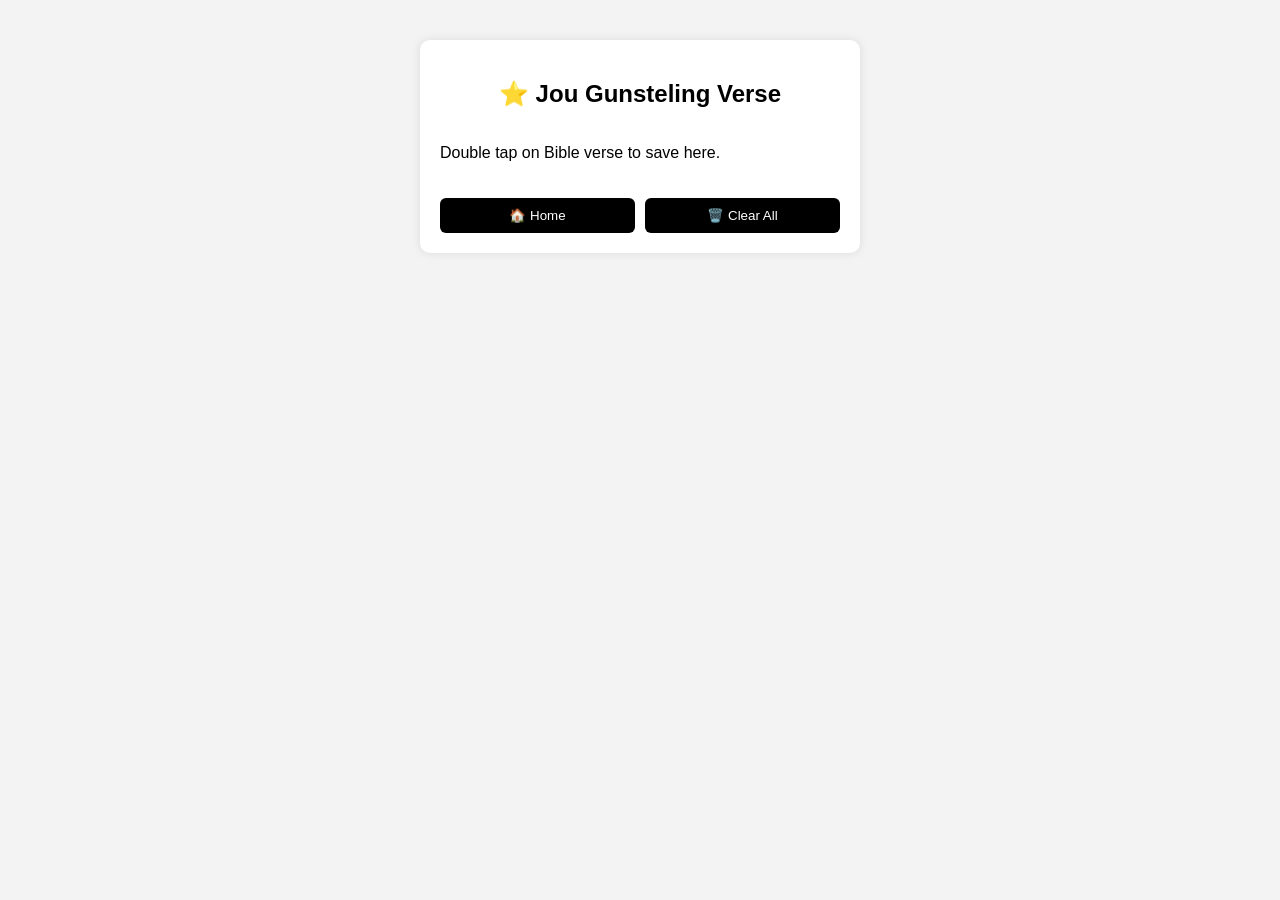
<file: favorites.html>
<!DOCTYPE html>
<html lang="af">
<head>
<meta charset="UTF-8" />
<meta name="viewport" content="width=device-width, initial-scale=1" />
<title>Gunsteling Verse Met Kleure</title>
<style>
  body {
    font-family: Arial, sans-serif;
    background-color: #f3f3f3;
    display: flex;
    justify-content: center;
    align-items: flex-start;
    min-height: 100vh;
    margin: 0;
  }
  .page {
    background: white;
    padding: 20px;
    border-radius: 10px;
    box-shadow: 0 0 10px rgba(0,0,0,0.1);
    width: 90%;
    max-width: 400px;
    margin-top: 40px;
    max-height: 90vh;
    overflow-y: auto;
  }
  h2 {
    text-align: center;
    margin-bottom: 20px;
  }
  .buttons-container {
    display: flex;
    flex-direction: column;
    gap: 10px;
  }
  .favorite-item {
    background: #f9f9f9;
    border: 1px solid #ddd;
    padding: 10px;
    border-radius: 6px;
    position: relative;
    cursor: default;
  }
  .favorite-item strong {
    display: block;
    margin-bottom: 5px;
  }
  .delete-btn {
    position: absolute;
    bottom: 8px;
    right: 5px;
    background: transparent;
    border: none;
    color: #ff0000;
    font-size: 18px;
    cursor: pointer;
  }
  .delete-btn:hover {
    color: #a7001f;
  }
  .favorites-footer {
    margin-top: 20px;
    display: flex;
    justify-content: space-between;
    gap: 10px;
  }
  .favorites-footer .button {
    flex: 1;
    padding: 10px;
    background-color: #000;
    color: white;
    border: none;
    border-radius: 6px;
    cursor: pointer;
  }
  .favorites-footer .button:hover {
    background-color: #838383;
  }
  .clear-btn {
    background-color: #dc3545;
  }
  .clear-btn:hover {
    background-color: #b02a37;
  }
  .favorite-buttons button {
    margin-right: 5px;
    padding: 4px 8px;
    font-size: 14px;
    border: none;
    background: #000;
    color: white;
    border-radius: 4px;
    cursor: pointer;
  }
  .favorite-buttons button:hover {
    background: #707070;
  }

  /* Color palette popup */
  #colorPalette {
    position: fixed;
    display: none;
    background: white;
    border: 1px solid #ccc;
    border-radius: 6px;
    padding: 5px;
    box-shadow: 0 2px 10px rgba(0,0,0,0.2);
    z-index: 1000;
  }
  #colorPalette button {
    width: 24px;
    height: 24px;
    border: none;
    margin: 3px;
    border-radius: 50%;
    cursor: pointer;
  }

  /* Marker button colored */
  .highlight-btn {
    position: relative;
  }

  .flash-highlight {
  animation: flash 1s ease-in-out 3;
}

@keyframes flash {
  0%   { background-color: #ffffcc; }
  50%  { background-color: #ffeb3b; }
  100% { background-color: transparent; }
}


  .highlight-btn.color-yellow { background-color: #fff176; color: black; }
  .highlight-btn.color-green { background-color: #a5d6a7; color: black; }
  .highlight-btn.color-pink  { background-color: #f48fb1; color: black; }
  .highlight-btn.color-blue  { background-color: #81d4fa; color: black; }
  .highlight-btn.color-none  { background-color: #000; color: white; }
</style>
</head>
<body>
<div id="favoritesContainer" class="page">
  <h2>⭐ Jou Gunsteling Verse</h2>
  <div id="favoritesList" class="buttons-container">
    <!-- Favorite verses go here -->
  </div>

  <div class="favorites-footer">
    <button class="button" onclick="window.location.href='index.html'">🏠 Home</button>
    <button class="button clear-btn" onclick="clearAllFavorites()">🗑️ Clear All</button>
  </div>
</div>

<!-- Color palette popup -->
<div id="colorPalette">
  <button data-color="yellow" style="background:#fff176;" title="Geel"></button>
  <button data-color="green" style="background:#a5d6a7;" title="Groen"></button>
  <button data-color="pink"  style="background:#f48fb1;" title="Pienk"></button>
  <button data-color="blue"  style="background:#81d4fa;" title="Blou"></button>
  <button data-color="none"  style="background:#000; color:white;" title="Verwyder merk">X</button>
</div>

<script>
  const favoritesList = document.getElementById("favoritesList");
  const colorPalette = document.getElementById("colorPalette");

  // Load favorites & render
  function renderFavorites() {
    favoritesList.innerHTML = "";
    let favorites = JSON.parse(localStorage.getItem("favorites") || "[]");
    if (favorites.length === 0) {
      favoritesList.innerHTML = "<p>Double tap on Bible verse to save here.</p>";
      return;
    }

    favorites.forEach(fav => {
      const div = document.createElement("div");
      div.className = "favorite-item";
      div.id = fav.id;

      // If highlight HTML exists, use that, else plain text
      const verseHTML = fav.highlightedHTML || escapeHtml(fav.text);

      // Determine button color class from saved highlightColor, else none
      const btnColorClass = fav.highlightColor ? `color-${fav.highlightColor}` : "color-none";

      div.innerHTML = `
        <strong>${fav.title}</strong>
        <span class="highlightable-text">${verseHTML}</span>
        ${fav.note ? `<div class="note-text">📝 ${fav.note}</div>` : ""}
        <div class="favorite-buttons">
          <button class="open-btn">📖 Open</button>
          <button class="highlight-btn ${btnColorClass}" title="Markeer & verander kleur">🖍️</button>
          <button class="note-btn">📝</button>
          <button class="delete-btn">🗑️</button>
        </div>
      `;

      // Add event listeners
      // Open scroll
      div.querySelector(".open-btn").addEventListener("click", e => {
        e.stopPropagation();
        window.location.href = "index.html?scrollTo=" + encodeURIComponent(fav.id);
      });

      // Delete favorite
      div.querySelector(".delete-btn").addEventListener("click", e => {
        e.stopPropagation();
        deleteFavorite(fav.id);
      });

      // Add or edit note
      div.querySelector(".note-btn").addEventListener("click", e => {
        e.stopPropagation();
        const newNote = prompt("Skryf 'n nota vir hierdie vers:", fav.note || "");
        if (newNote !== null) {
          fav.note = newNote.trim();
          saveFavorite(fav);
          renderFavorites();
        }
      });

      // Highlight button click
      div.querySelector(".highlight-btn").addEventListener("click", e => {
        e.stopPropagation();
        openColorPalette(e.currentTarget, div, fav);
      });

      favoritesList.appendChild(div);
    });
  }

  // Escape HTML special chars to prevent XSS if needed
  function escapeHtml(text) {
    return text.replace(/[&<>"']/g, function(m) {
      return ({
        '&': '&amp;',
        '<': '&lt;',
        '>': '&gt;',
        '"': '&quot;',
        "'": '&#39;'
      })[m];
    });
  }

  // Save favorite (update or add)
  function saveFavorite(fav) {
    let favorites = JSON.parse(localStorage.getItem("favorites") || "[]");
    const idx = favorites.findIndex(f => f.id === fav.id);
    if (idx !== -1) favorites[idx] = fav;
    else favorites.push(fav);
    localStorage.setItem("favorites", JSON.stringify(favorites));
  }

  // Delete favorite
  function deleteFavorite(id) {
    let favorites = JSON.parse(localStorage.getItem("favorites") || "[]");
    favorites = favorites.filter(f => f.id !== id);
    localStorage.setItem("favorites", JSON.stringify(favorites));
    renderFavorites();
  }

  // Clear all favorites
  function clearAllFavorites() {
    if(confirm("Is jy seker jy wil alle gunstelinge verwyder?")) {
      localStorage.removeItem("favorites");
      renderFavorites();
    }
  }

  // Open color palette near button
  function openColorPalette(button, verseDiv, fav) {
    // Save context so color picker knows which verse to edit
    colorPalette.style.display = "block";

    // Position popup near button
    const rect = button.getBoundingClientRect();
    colorPalette.style.top = (rect.bottom + window.scrollY + 5) + "px";
    colorPalette.style.left = (rect.left + window.scrollX) + "px";

    // Save current context in dataset for color buttons
    colorPalette.dataset.verseId = fav.id;
    colorPalette.dataset.verseDivId = verseDiv.id;

    // Setup color buttons handlers
    [...colorPalette.querySelectorAll("button")].forEach(btn => {
      btn.onclick = () => {
        const color = btn.dataset.color;

        if (color === "none") {
          // Remove highlights and highlightColor
          fav.highlightColor = null;
          fav.highlightedHTML = escapeHtml(fav.text);
        } else {
          // Highlight selected text or entire verse if no selection
          highlightText(verseDiv, fav, color);
        }

        // Save favorite and rerender list
        saveFavorite(fav);
        renderFavorites();

        // Hide palette
        colorPalette.style.display = "none";
      };
    });
  }

  // Function to highlight selected text inside verseDiv with chosen color
  function highlightText(verseDiv, fav, color) {
    const textEl = verseDiv.querySelector(".highlightable-text");

    const selection = window.getSelection();
    if (!selection.rangeCount) {
      // No text selected - highlight entire verse text as fallback
      fav.highlightColor = color;
      fav.highlightedHTML = `<mark style="background-color:${getColorCode(color)};">${escapeHtml(fav.text)}</mark>`;
      return;
    }
    const range = selection.getRangeAt(0);

    // Check selection inside textEl
    if (!textEl.contains(range.commonAncestorContainer)) {
      alert("Kies asseblief teks binne hierdie vers.");
      return;
    }

    // Wrap selected text in mark with color
    const selectedText = selection.toString();
    if (!selectedText.trim()) {
      alert("Maak asseblief 'n tekskeuse.");
      return;
    }

    // Create a temporary element to hold selected HTML
    const span = document.createElement("mark");
    span.style.backgroundColor = getColorCode(color);
    span.textContent = selectedText;

    // Replace selected contents with colored mark
    range.deleteContents();
    range.insertNode(span);

    // Save updated HTML
    fav.highlightColor = color;
    fav.highlightedHTML = textEl.innerHTML;

    // Clear selection
    selection.removeAllRanges();
  }

  // Map color names to actual hex codes
  function getColorCode(colorName) {
    switch(colorName) {
      case "yellow": return "#fff176";
      case "green":  return "#a5d6a7";
      case "pink":   return "#f48fb1";
      case "blue":   return "#81d4fa";
      default:      return "transparent";
    }
  }

  // Close color palette when clicking outside
  document.addEventListener("click", (e) => {
    if (!colorPalette.contains(e.target) && !e.target.classList.contains("highlight-btn")) {
      colorPalette.style.display = "none";
    }
  });

  // Initial render
  renderFavorites();

  
  window.addEventListener("DOMContentLoaded", () => {
  const newIdsRaw = sessionStorage.getItem("newFavoriteIds");
  if (!newIdsRaw) return;

  try {
    const newIds = JSON.parse(newIdsRaw);
    if (!Array.isArray(newIds)) return;

    newIds.forEach((id, index) => {
      const target = document.getElementById(id);
      if (target) {
        target.classList.add("flash-highlight");

        // Scroll only to the first newly added favorite
        if (index === 0) {
          target.scrollIntoView({ behavior: "smooth", block: "center" });
        }

        setTimeout(() => {
          target.classList.remove("flash-highlight");
        }, 3000);
      }
    });
  } catch (e) {
    console.warn("Could not parse newFavoriteIds from sessionStorage");
  }

  sessionStorage.removeItem("newFavoriteIds");
});




</script>
</body>
</html>
</file>
